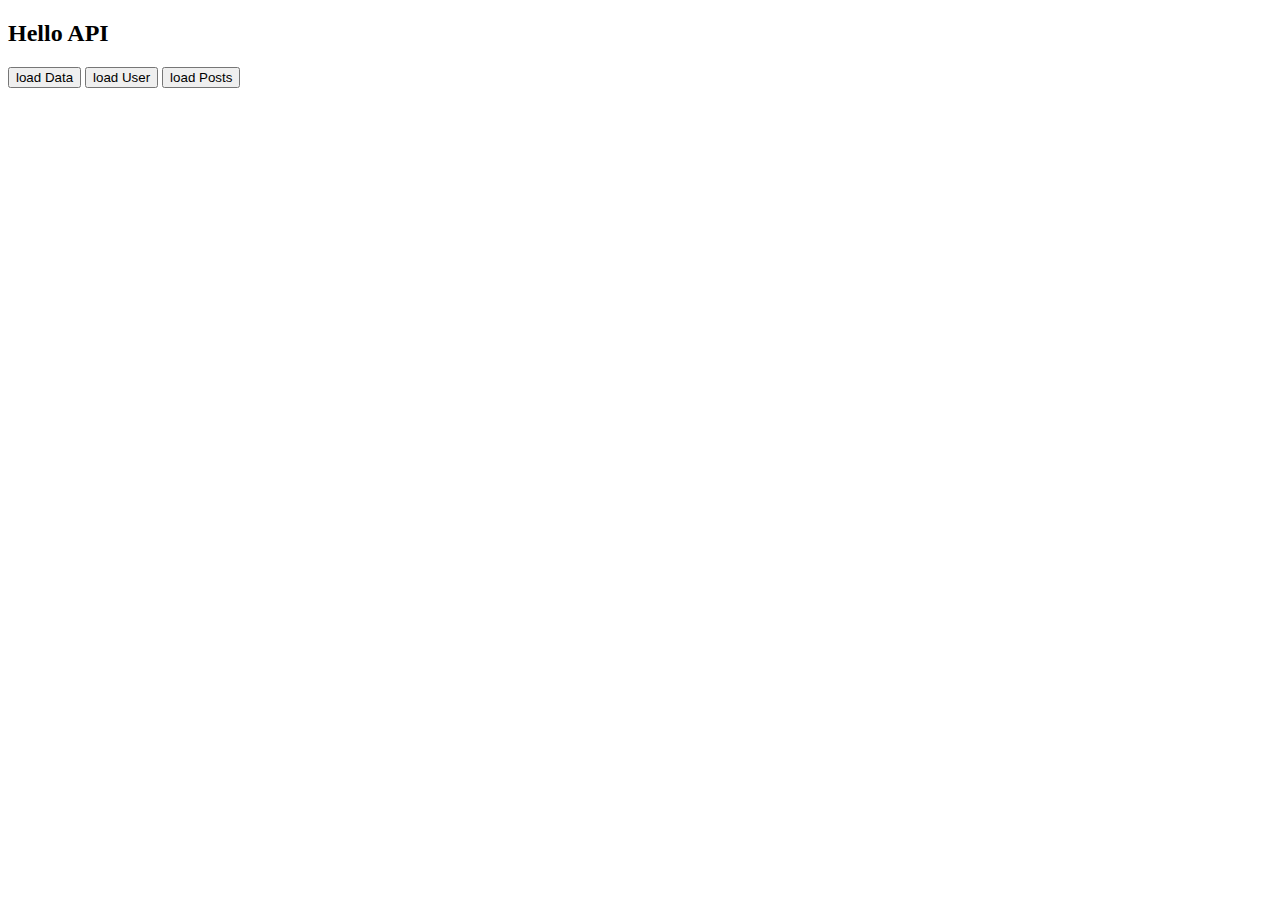
<file: module-33/api-Introduction-revesion/index.html>
<!DOCTYPE html>
<html lang="en">
<head>
    <meta charset="UTF-8">
    <meta http-equiv="X-UA-Compatible" content="IE=edge">
    <meta name="viewport" content="width=device-width, initial-scale=1.0">
    <title>API</title>
</head>
<body>
    <h2>Hello API</h2>
    <ul id="users"></ul>
    <button onclick="loadData()">load Data</button>
    <button onclick="loadUser()">load User</button>
    <button onclick="loadPosts()">load Posts</button>
    
    <script src="js/api.js"></script>
</body>
</html>
</file>
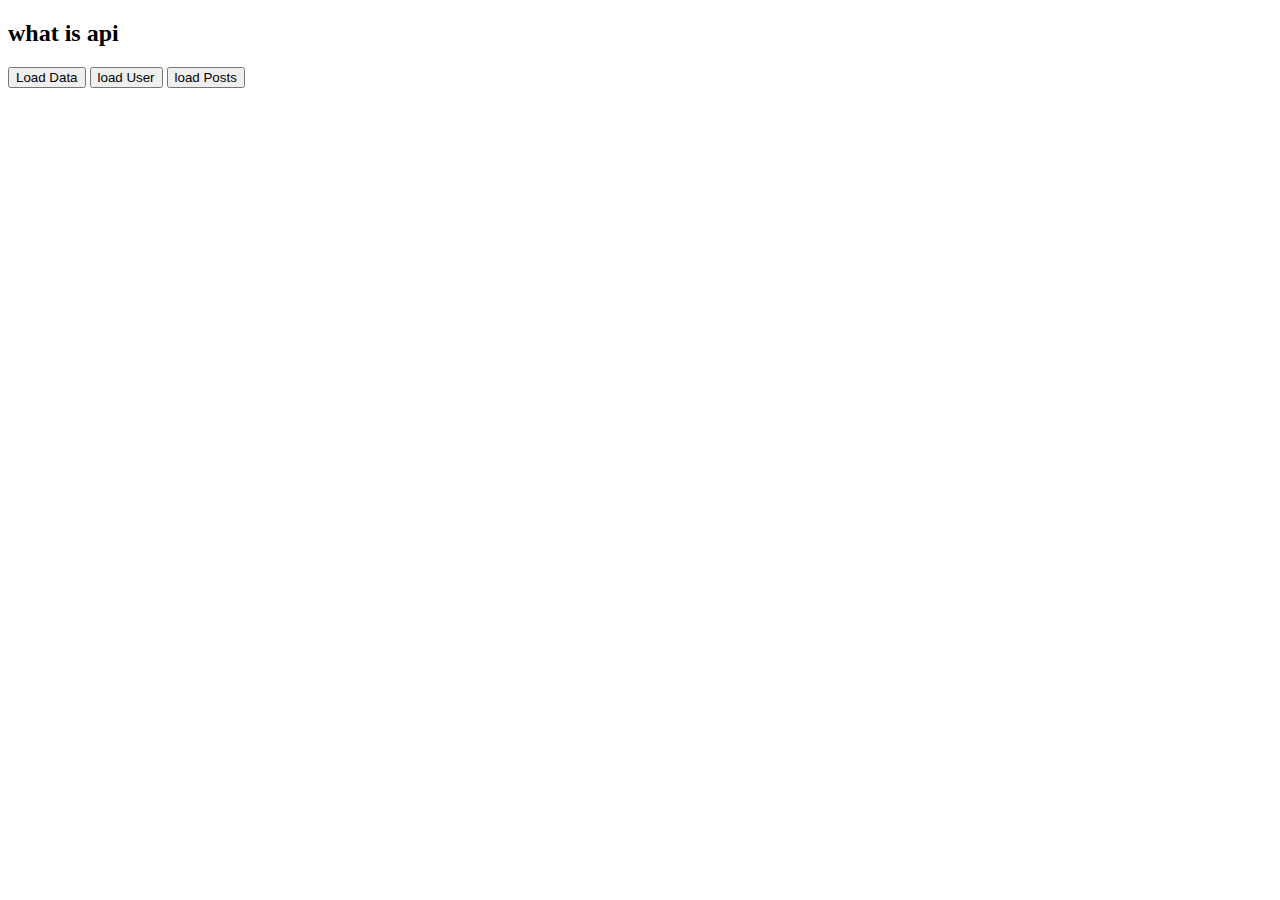
<file: module-33/api-Introduction/index.html>
<!DOCTYPE html>
<html lang="en">
<head>
    <meta charset="UTF-8">
    <meta http-equiv="X-UA-Compatible" content="IE=edge">
    <meta name="viewport" content="width=device-width, initial-scale=1.0">
    <title>API</title>
</head>
<body>
    <h2>what is api</h2>
    <ul id="users">
    </ul>
    <button onclick="loadData()">Load Data </button>
    <button onclick="loadUser()">load User</button>
    <button onclick="loadPosts()">load Posts</button>
    <script src="js/api.js"></script>
</body>
</html>
</file>
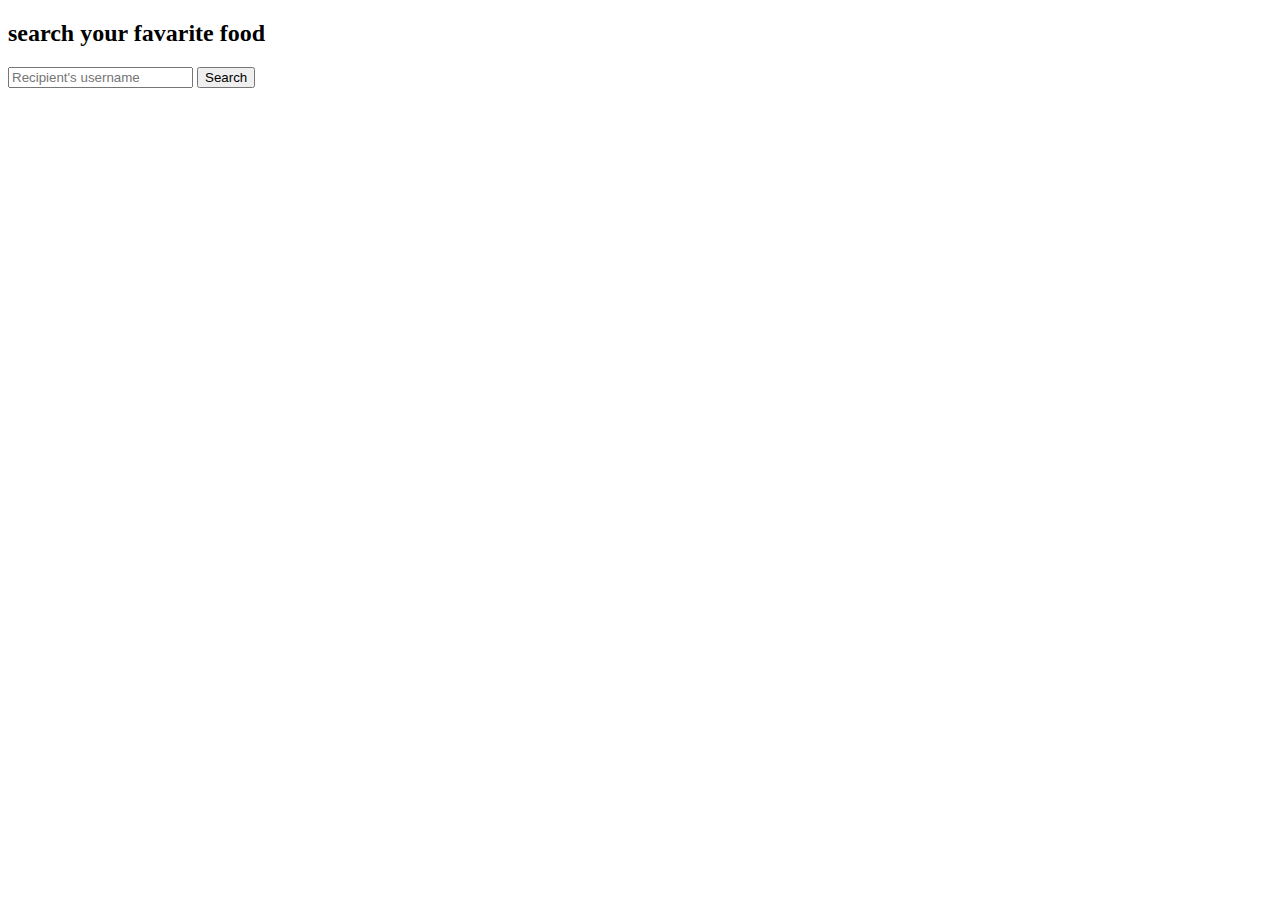
<file: module-34/api-examples-revesion/index.html>
<!DOCTYPE html>
<html lang="en">
<head>
    <meta charset="UTF-8">
    <meta http-equiv="X-UA-Compatible" content="IE=edge">
    <meta name="viewport" content="width=device-width, initial-scale=1.0">
    <title>mealBD</title>
    <link href="https://cdn.jsdelivr.net/npm/bootstrap@5.1.3/dist/css/bootstrap.min.css" rel="stylesheet" integrity="sha384-1BmE4kWBq78iYhFldvKuhfTAU6auU8tT94WrHftjDbrCEXSU1oBoqyl2QvZ6jIW3" crossorigin="anonymous">
</head>
<body>
    <h2 class="text-center text-info">search your favarite food</h2>
    
    <!-- search field -->
    <div class="input-group mb-3 w-50 mx-auto">
        <input id="search-field" type="text" class="form-control" placeholder="Recipient's username" aria-label="Recipient's username" aria-describedby="button-addon2">
        <button onclick="searchFood()" class="btn btn-outline-secondary" type="button" id="button-search">Search</button>
      </div>  

      <!-- single meal details  -->
      <div id="meal-details" class="w-50 mx-auto">
      </div>
      
      <!-- meal search result -->
      <div id="search-food" class="row row-cols-1 row-cols-md-3 g-4">
      </div>
    <script src="js/mealbd.js"></script>
</body>
</html>
</file>
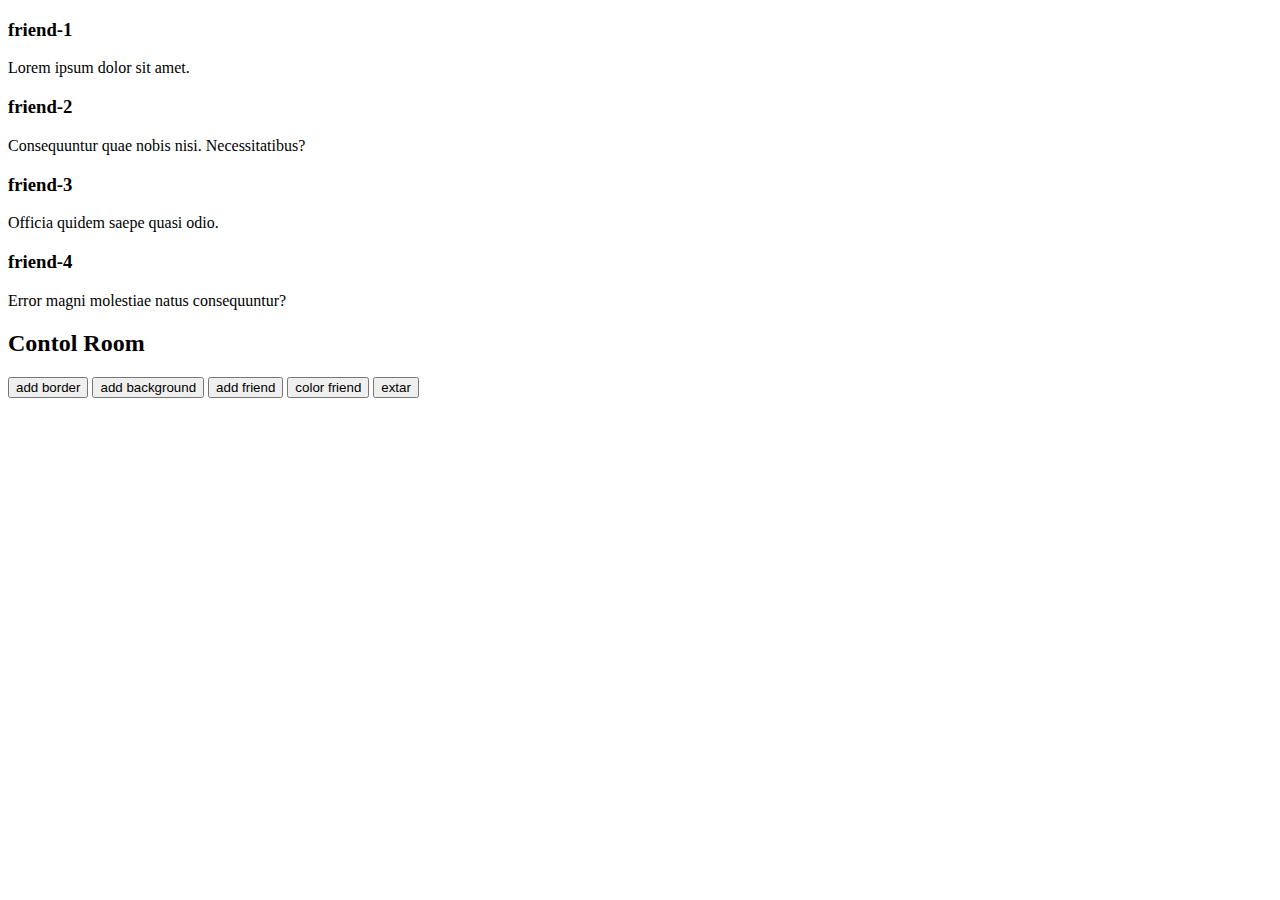
<file: module-31/es6-intro-revesion/dom.html>
<!DOCTYPE html>
<html lang="en">
<head>
    <meta charset="UTF-8">
    <meta http-equiv="X-UA-Compatible" content="IE=edge">
    <meta name="viewport" content="width=device-width, initial-scale=1.0">
    <title>Document</title>
</head>
<body>
    <div id="friends-container">
        <div class="friend">
            <h3 class="frined-name">friend-1</h3>
            <p>Lorem ipsum dolor sit amet.</p>
        </div>
        <div class="friend">
            <h3 class="frined-name">friend-2</h3>
            <p>Consequuntur quae nobis nisi. Necessitatibus?</p>
        </div>
        <div class="friend">
            <h3 class="frined-name">friend-3</h3>
            <p>Officia quidem saepe quasi odio.</p>
        </div>
        <div class="friend">
            <h3 class="frined-name">friend-4</h3>
            <p>Error magni molestiae natus consequuntur?</p>
        </div>
    </div>
    <div>
        <h2>Contol Room</h2>
        <button id="add-border">add border</button>
        <button onclick="addBackground()">add background</button>
        <button id="add-friend">add friend</button>
        <button>color friend</button>
        <button>extar</button>
    </div>
    <script src="dom.js"></script>
</body>
</html>
</file>
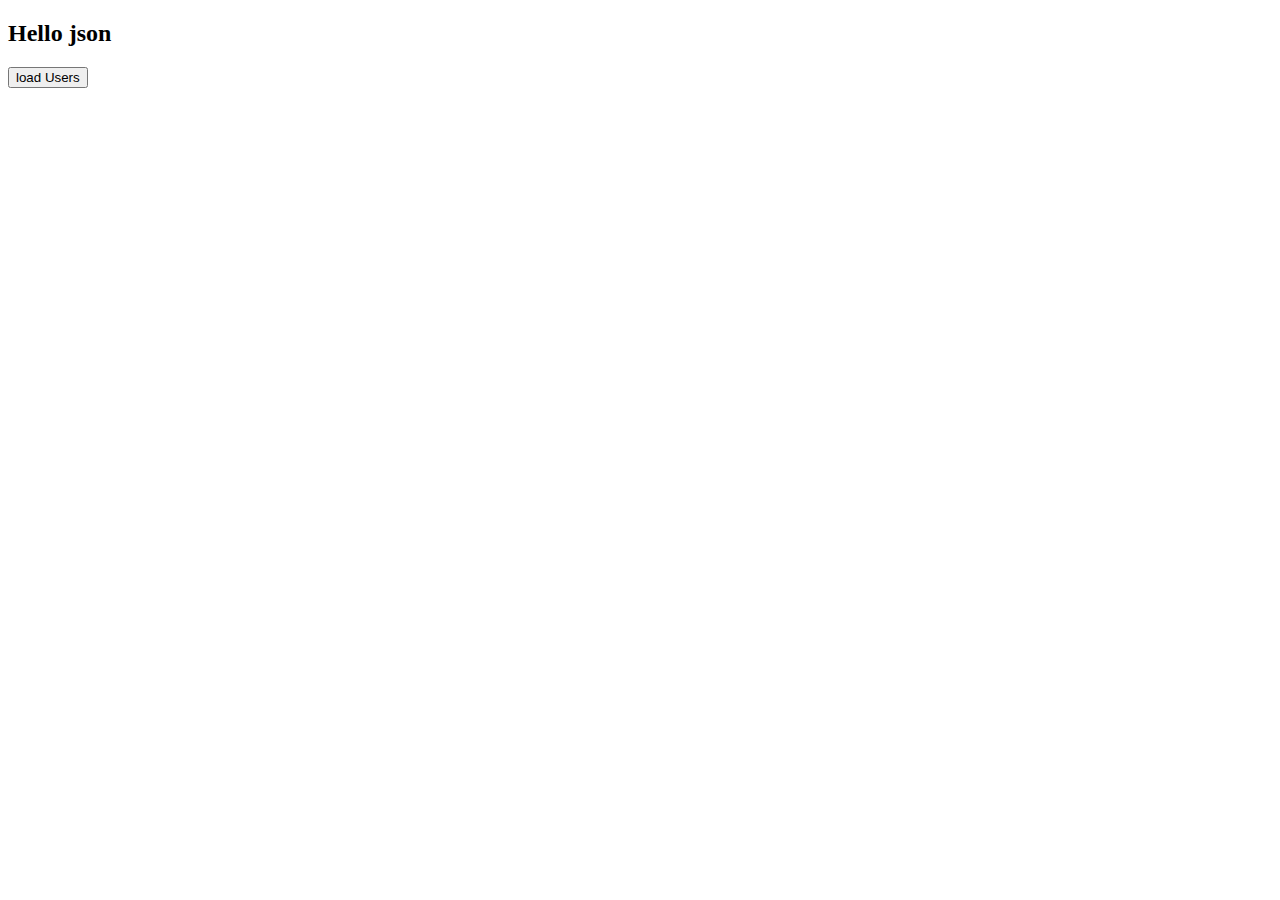
<file: module-33/api-Introduction-revesion/index2.html>
<!DOCTYPE html>
<html lang="en">
<head>
    <meta charset="UTF-8">
    <meta http-equiv="X-UA-Compatible" content="IE=edge">
    <meta name="viewport" content="width=device-width, initial-scale=1.0">
    <title>API</title>
</head>
<body>
    <h2>Hello json</h2>
    <ul id="usres"></ul>
    <button onclick="loadUsers()">load Users</button>
   <script src="js/api2.js"></script>
</body>
</html>
</file>
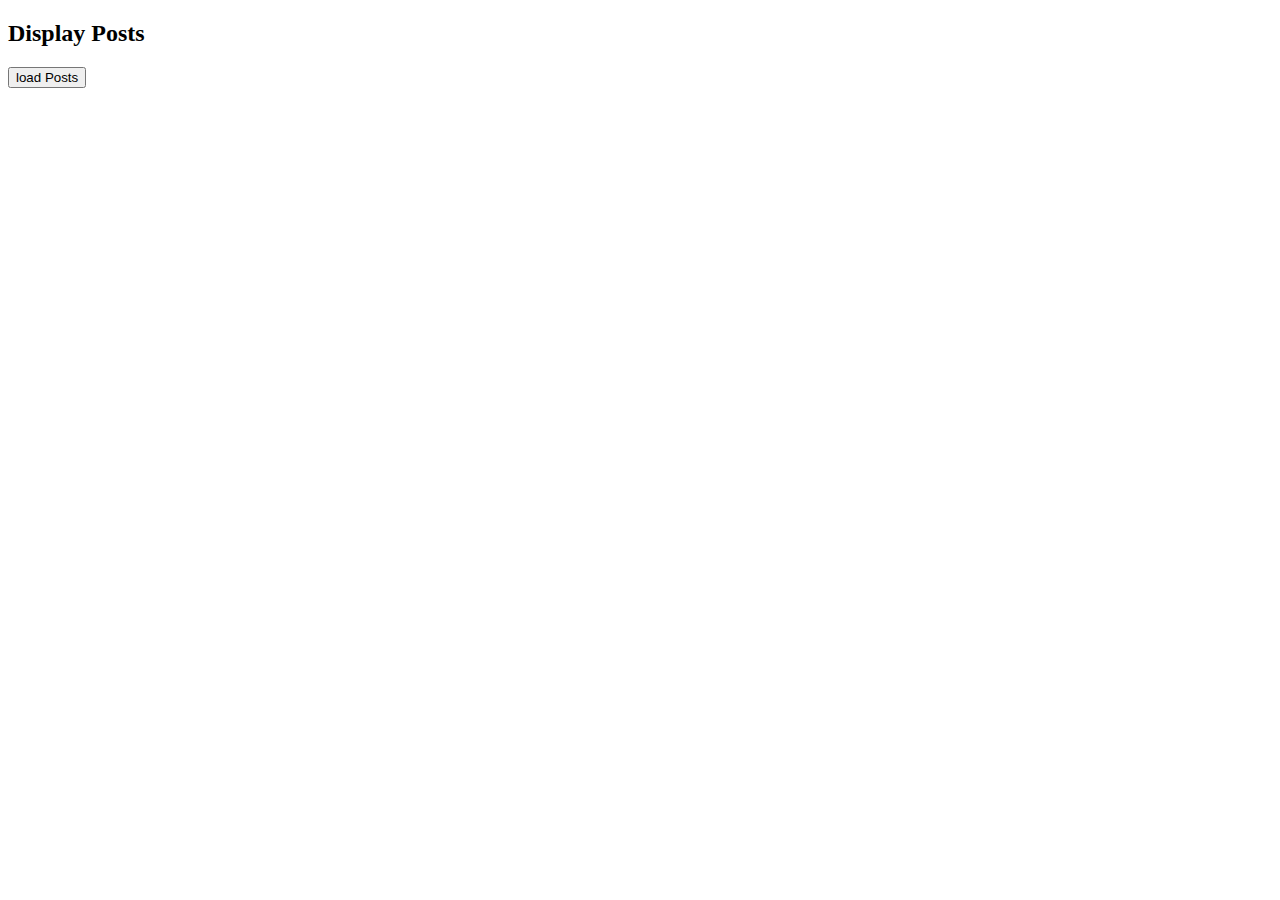
<file: module-33/api-Introduction-revesion/posts.html>
<!DOCTYPE html>
<html lang="en">
<head>
    <meta charset="UTF-8">
    <meta http-equiv="X-UA-Compatible" content="IE=edge">
    <meta name="viewport" content="width=device-width, initial-scale=1.0">
    <title>Display Posts</title>
    <style>
        .post{
            background-color: darkturquoise;
            padding: 10px;
            margin: 10px;
            border: 2px solid darkorange;
        }
    </style>
</head>
<body>
    <h2>Display Posts</h2>
    <section id="posts">
        <button onclick="loadPosts()">load Posts</button>
    </section>
    <script src="js/posts.js"></script>
</body>
</html>
</file>
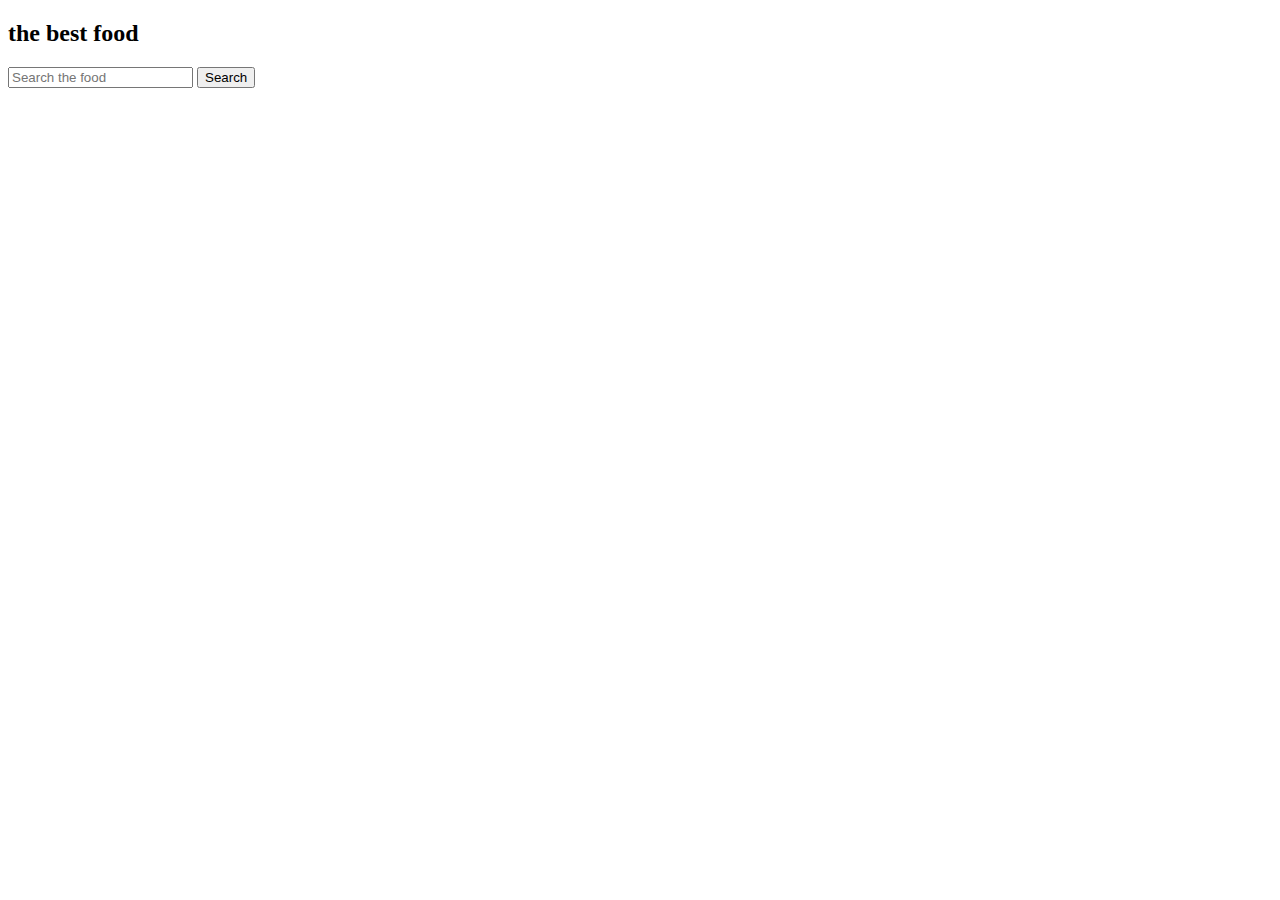
<file: module-34/api-examples-revesion/index2.html>
<!DOCTYPE html>
<html lang="en">
<head>
    <meta charset="UTF-8">
    <meta http-equiv="X-UA-Compatible" content="IE=edge">
    <meta name="viewport" content="width=device-width, initial-scale=1.0">
    <title>best food</title>
    <link href="https://cdn.jsdelivr.net/npm/bootstrap@5.1.3/dist/css/bootstrap.min.css" rel="stylesheet" integrity="sha384-1BmE4kWBq78iYhFldvKuhfTAU6auU8tT94WrHftjDbrCEXSU1oBoqyl2QvZ6jIW3" crossorigin="anonymous">
</head>
<body>
    <h2 class="text-center">the best food</h2>
    <!-- search meal food -->
    <div class="input-group mb-3 w-50 mx-auto">
        <input id="search-field" type="text" class="form-control" placeholder="Search the food" aria-label="Recipient's username" aria-describedby="button-addon2">
        <button onclick="loadSearchField()" class="btn btn-outline-secondary" type="button" id="button-search">Search</button>
      </div>

      <!-- single meal details -->
      <div id="meal-details" class="w-50 mx-auto">
       
      </div>

      <!-- meal search result -->
      <div id="search-result" class="row row-cols-1 row-cols-md-3 g-4">
    </div>
    <script src="js/mealbd2.js"></script>
</body>
</html>
</file>
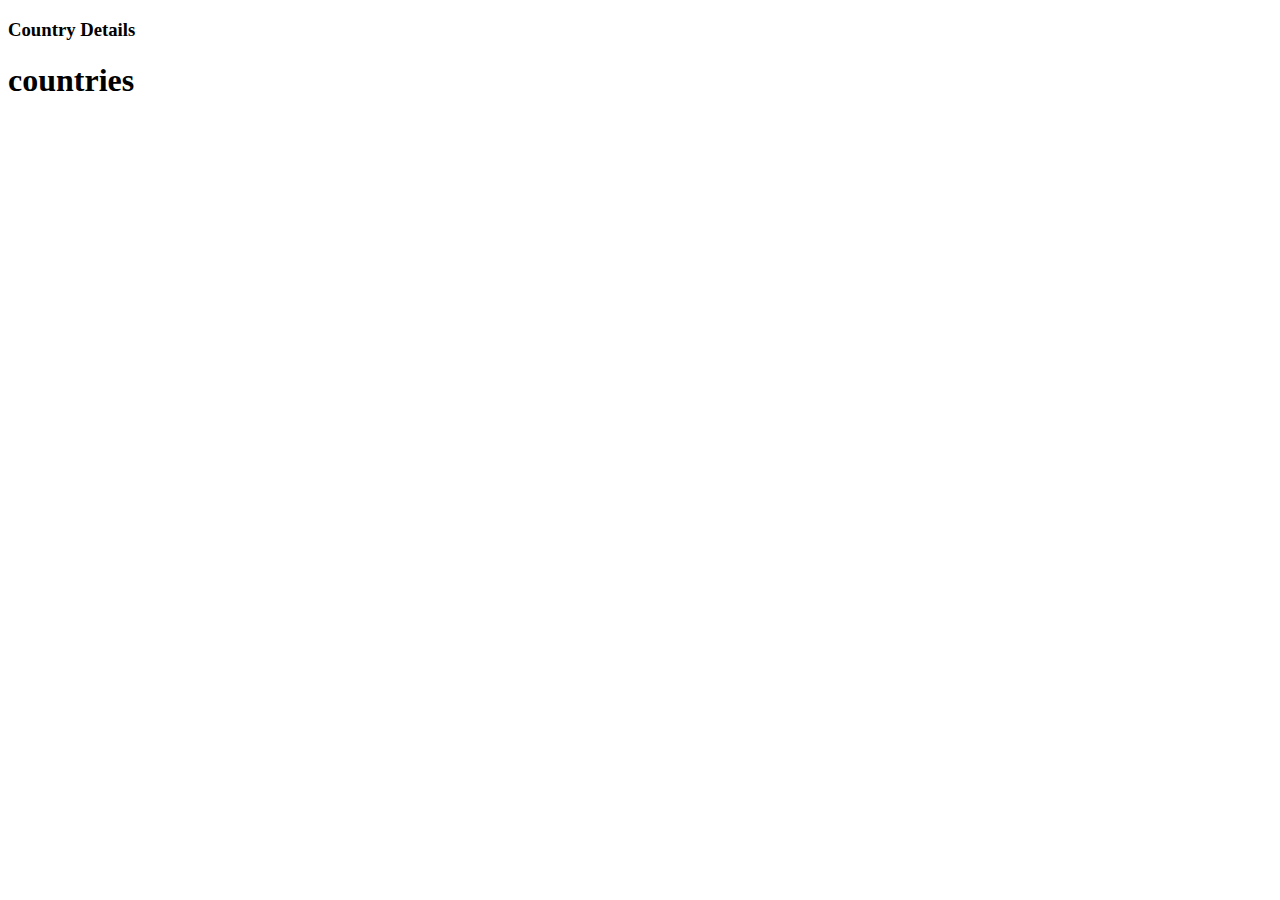
<file: module-34/api-examples/countries.html>
<!DOCTYPE html>
<html lang="en">
<head>
    <meta charset="UTF-8">
    <meta http-equiv="X-UA-Compatible" content="IE=edge">
    <meta name="viewport" content="width=device-width, initial-scale=1.0">
    <title>Document</title>
    <link rel="stylesheet" href="css/countries.css">
</head>
<body>
    <section>
        <h3>Country Details</h3>
        <div id="contry-details">
            
        </div>
    </section>
    <h1>countries</h1>
    <div id="countrys">

    </div>
    <script src="js/countries.js"></script>
</body>
</html>
</file>
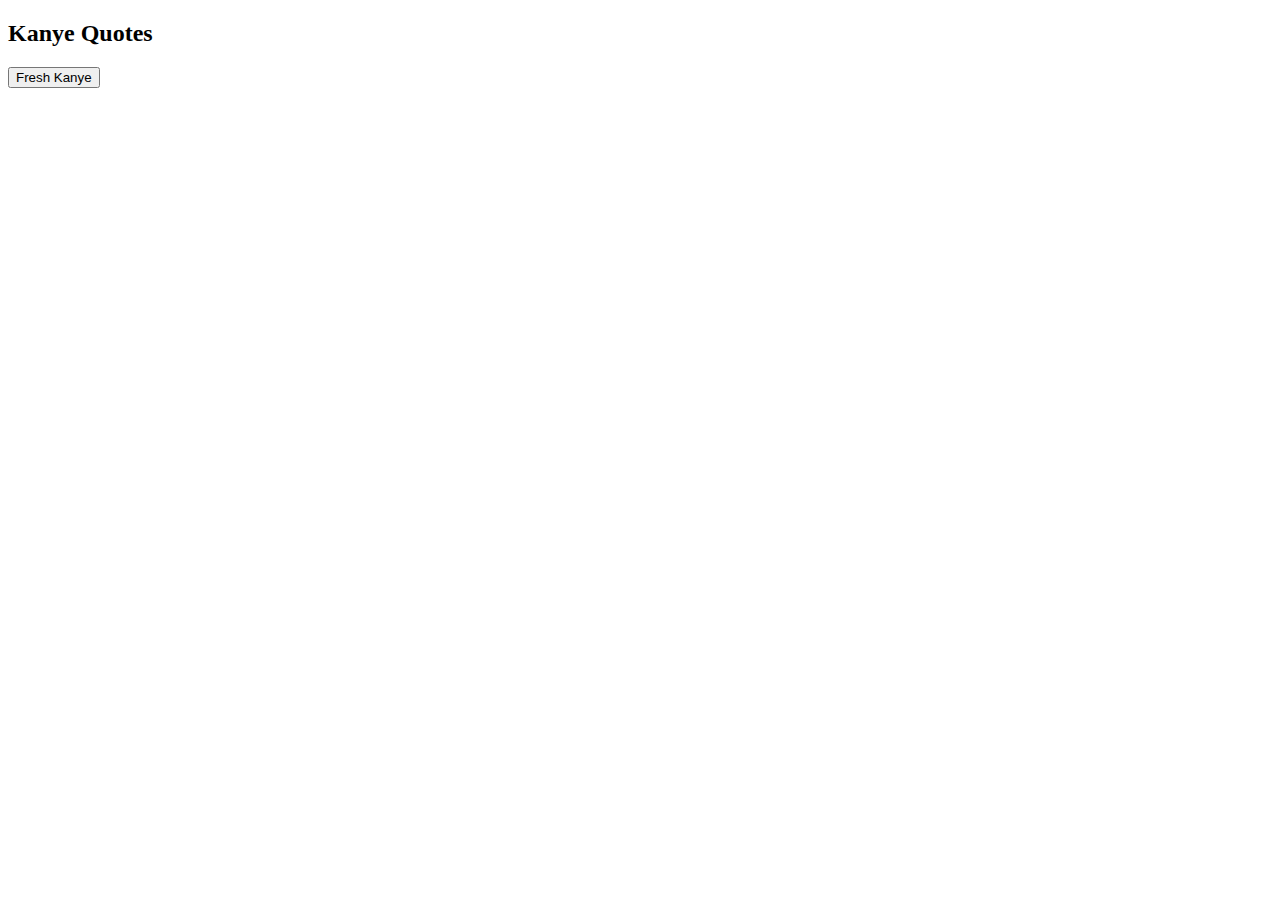
<file: module-34/api-examples/kanye.html>
<!DOCTYPE html>
<html lang="en">
<head>
    <meta charset="UTF-8">
    <meta http-equiv="X-UA-Compatible" content="IE=edge">
    <meta name="viewport" content="width=device-width, initial-scale=1.0">
    <title>Kanye</title>
</head>
<body>
    <h2>Kanye Quotes</h2>
    <button onclick="loadQutoes()">Fresh Kanye</button>
    <blockquote id="quote">

    </blockquote>
    <script src="js/kanye.js"></script>
</body>
</html>
</file>
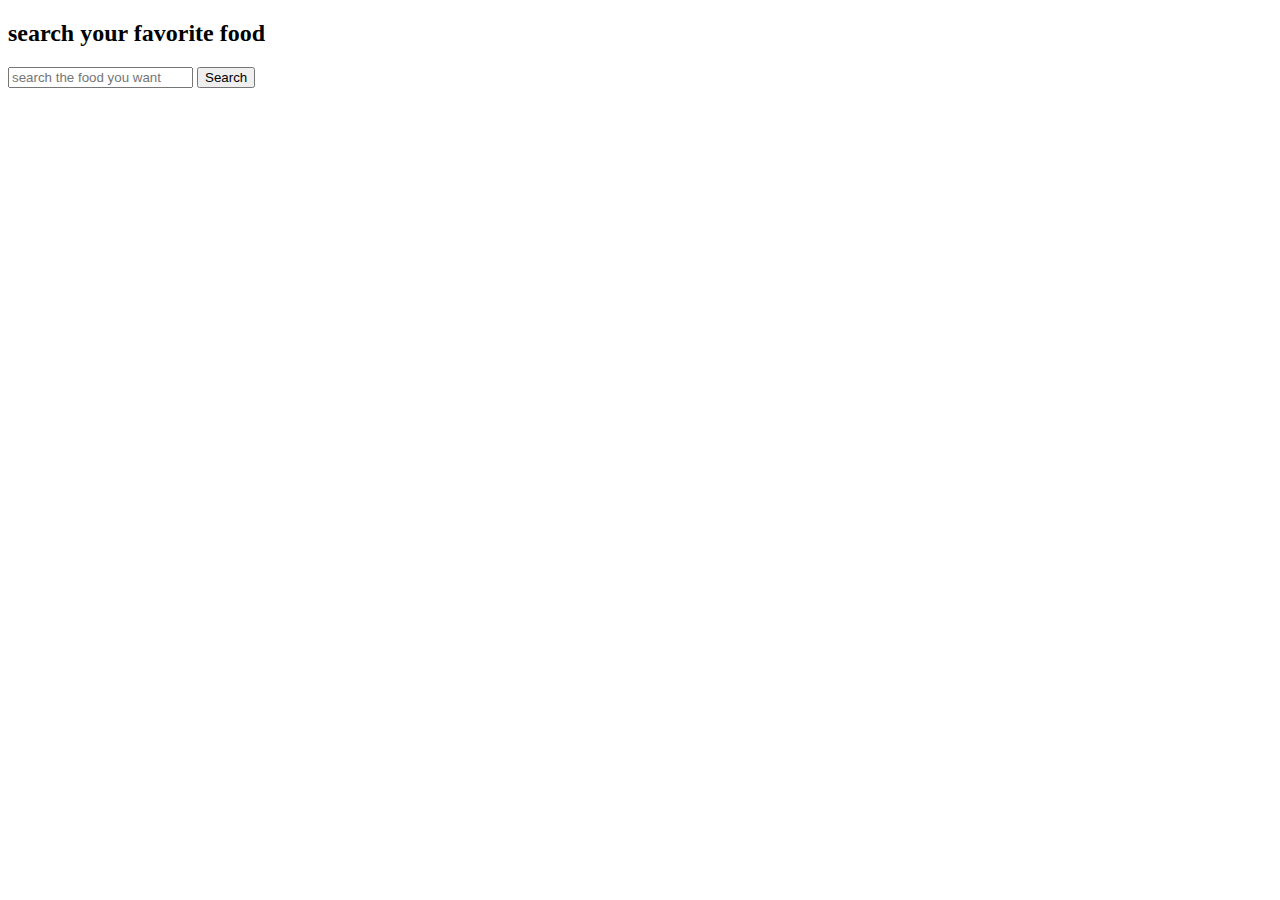
<file: module-34/api-examples/mealbd.html>
<!DOCTYPE html>
<html lang="en">
<head>
    <meta charset="UTF-8">
    <meta http-equiv="X-UA-Compatible" content="IE=edge">
    <meta name="viewport" content="width=device-width, initial-scale=1.0">
    <title>Will you give me food?</title>
    <link href="https://cdn.jsdelivr.net/npm/bootstrap@5.1.3/dist/css/bootstrap.min.css" rel="stylesheet" integrity="sha384-1BmE4kWBq78iYhFldvKuhfTAU6auU8tT94WrHftjDbrCEXSU1oBoqyl2QvZ6jIW3" crossorigin="anonymous">
</head>
<body>
    <h2 class="text-center">search your favorite food</h2>
    <!-- meal search area -->
    <div class="input-group mb-3 w-50 mx-auto">
        <input id="search-field" type="text" class="form-control" placeholder="search the food you want" aria-label="Recipient's username" aria-describedby="button-addon2">
        <button onclick="searchFood()" class="btn btn-outline-secondary" type="button" id="button-search">Search</button>
      </div>
      <div>
        <p id="error-message" class="text-danger text-center">somthing went worng please try again later</p>
      </div>

      <!-- single meal details  -->
      <div id="meal-details" class="w-50 mx-auto" >
        
      </div>

      <!-- meal search result -->
      <div id="search-result" class="row row-cols-1 row-cols-md-2 row-cols-lg-3 g-4">
        
        </div>
      </div>
    <script src="js/mealdb.js"></script>
</body>
</html>
</file>
<file: module-34/api-examples/css/countries.css>
#countrys{
    display: grid;
    grid-template-columns: repeat(3, 1fr);
}
.country{
    background-color: aquamarine;
    padding: 10px;
    margin: 10px;
    border: 2px solid darkorange;
}
</file>
